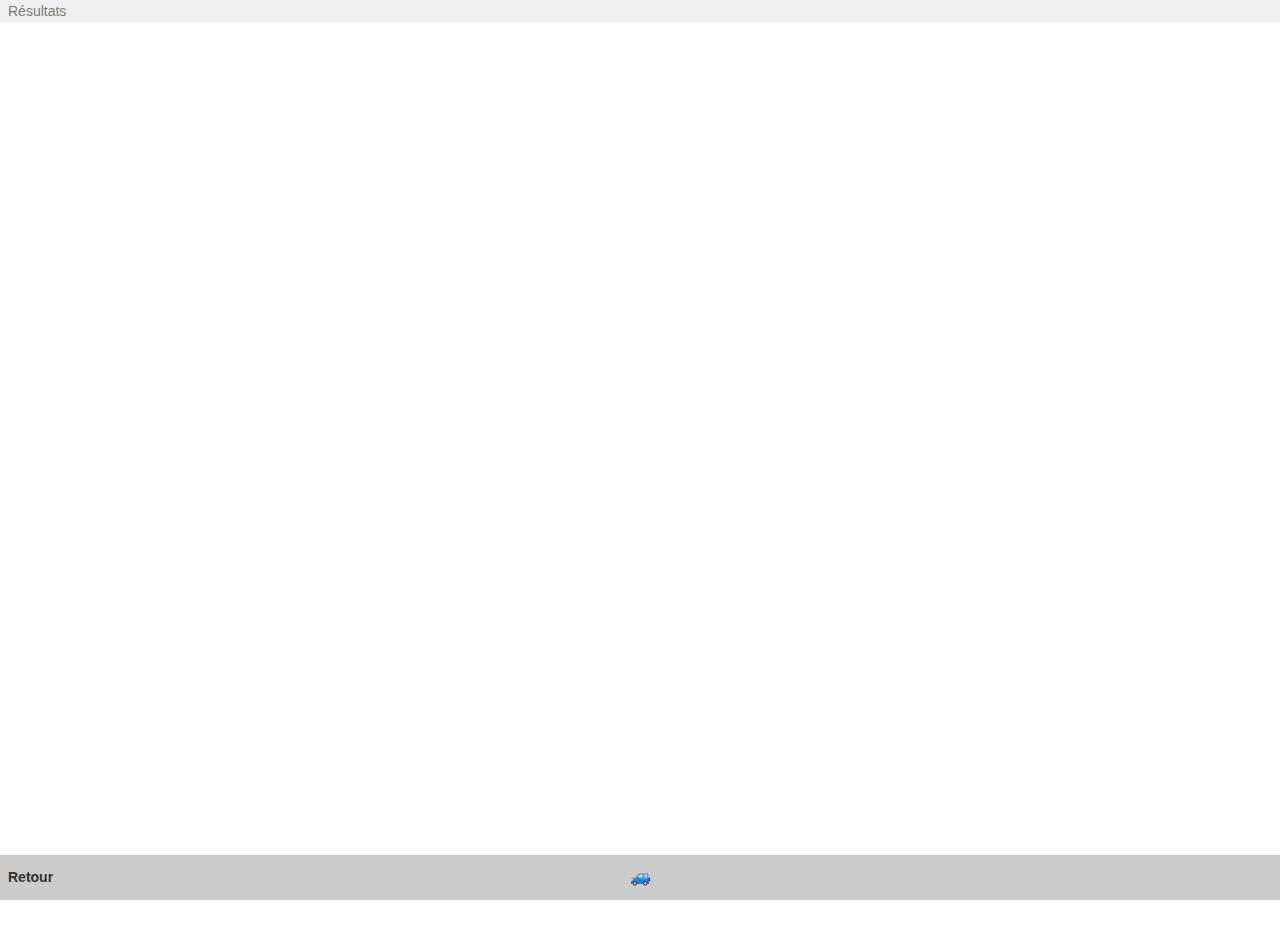
<file: views/results.html>
<!DOCTYPE html>
<html lang="en">
<head>
    <meta charset="UTF-8">
    <meta name="viewport" content="width=device-width, initial-scale=1.0">
    <meta http-equiv="X-UA-Compatible" content="ie=edge">
    <link rel="stylesheet" href="../style/main.css">
    <title>Résultats</title>
</head>
<body>
    <div class="separator">
        <h4>Résultats</h4>
    </div>
    <ul class="main" id="resultList"></ul>

    <footer>
        <ul>
            <li id="skLeft" data-type="view" data-link="search.html">Retour</li>
            <li id="skCenter" data-type="view" data-link="" class="skIcon">&#128665;</li>
            <li id="skRight"data-type="view" data-link=""></li>
        </ul>
    </footer>

    <script src="../lib/softkeys.js"></script>
    <script src="../lib/nav.js"></script>
    <script src="../controllers/results.js"></script>
</body>
</html>
</file>
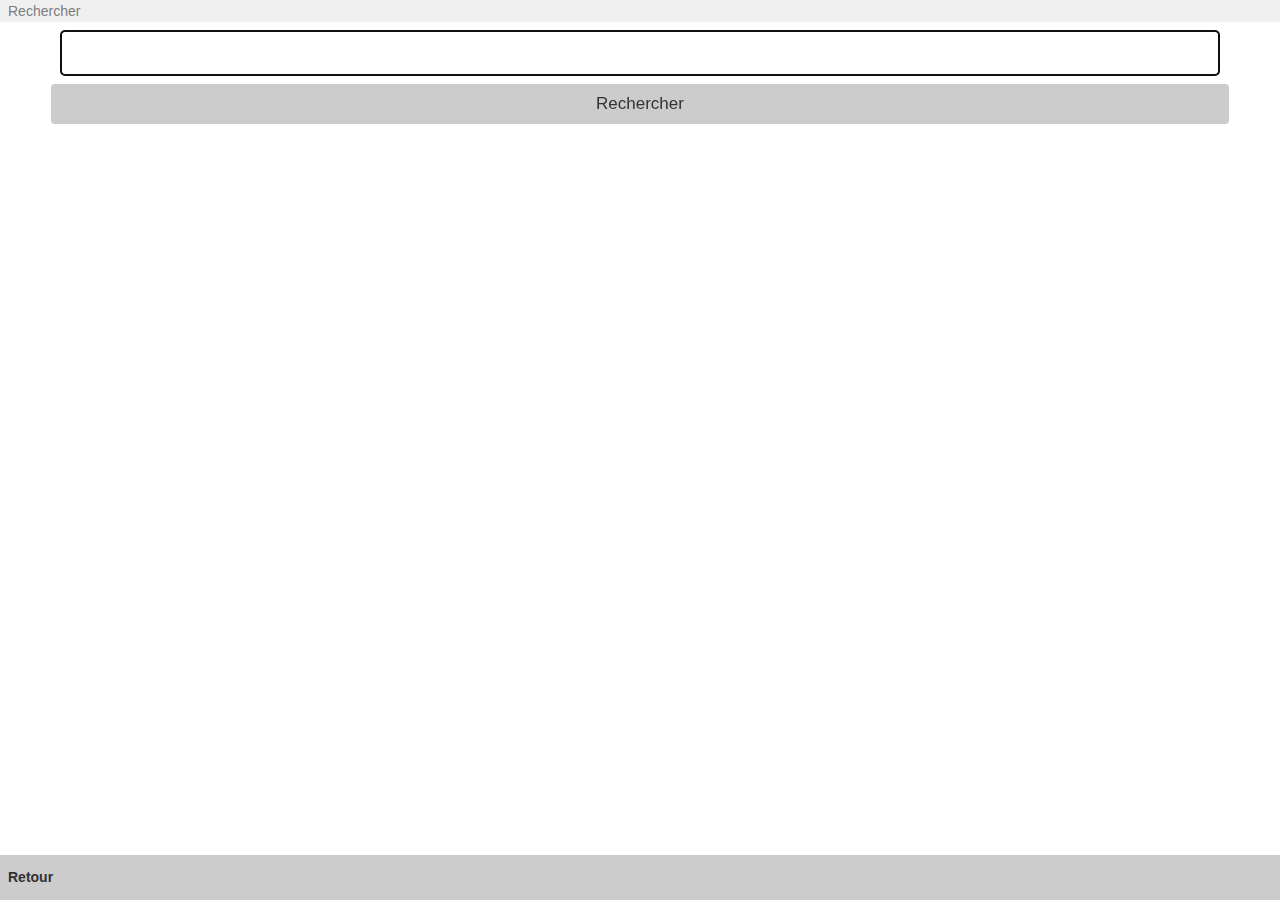
<file: views/search.html>
<!DOCTYPE html>
<html lang="en">
<head>
    <meta charset="UTF-8">
    <meta name="viewport" content="width=device-width, initial-scale=1.0">
    <meta http-equiv="X-UA-Compatible" content="ie=edge">
    <link rel="stylesheet" href="../style/main.css">
    <title>Search</title>
</head>
<body>
    <div class="separator">
        <h4>Rechercher</h4>
    </div>

    <input class="items" tabindex="0" type="text" name="search" id="search">
    <button class="items" tabindex="1" id="startSearch">Rechercher</button>

    <footer>
        <ul>
            <li id="skLeft" data-type="view" data-link="index.html">Retour</li>
            <li id="skCenter" data-type="view" data-link="results.html">Select</li>
            <li id="skRight"data-type="view" data-link=""></li>
        </ul>
    </footer>

    <script src="../lib/softkeys.js"></script>
    <script src="../lib/nav.js"></script>
    <script src="../controllers/search.js"></script>
</body>
</html>
</file>
<file: style/main.css>
:root{
    --main-color : #086a87;
    --header-color:#07627d;
    --second-color:#cccccc;
    --header-height: 2.8rem;
    --footer-height: 2.8rem;
    --separator-height: 1.4rem;
    --text-main-color: #323232;
    --text-second-color: #fff;
}

body, p, h1, h2, h3, h4, ul, li{
    margin:0;
    padding:0;
    border:0;
    font-family: 'Open Sans', sans-serif;
}

header{
    height: var(--header-height);
    width: 100vw;
    background-color: var(--header-color)
}

footer{
    height:var(--footer-height);
    width:100vw;
    background:var(--second-color);
    position: fixed;
    bottom:0;
}

footer ul{
    display:flex;
    justify-content: space-between;
}

footer ul li{
    list-style: none;
    line-height: var(--footer-height);
    color: var(--text-main-color);
    font-weight:600;
    font-size: 14px;
    width: 7.2rem;
}

footer ul li:first-child{
    text-align: left;
    margin-left:.5rem

}

footer ul li:nth-child(2){
    text-align: center;
    text-transform: capitalize; 
    font-size: 17px;
    font-weight: 800;
    width: 7.6rem;
    margin:0 .5rem
}

footer ul li:last-child{
    text-align: right;
    margin-right: .5rem;
}

.skIcon{
    font-size: 25px;
}

.separator{
    width: 100vw;
    height: 1.4rem;
    background: #f0f0f0;
    line-height: 1.4rem;
    color: #7c7c7c;
}

.separator h4{
    font-size: 14px;
    font-weight: 400;
    margin-left: .5rem;
}

button{
    display:block;
    width:92vw;
    margin: .5rem auto;
    height: 2.5rem;
    background: var(--second-color);    margin: auto;
    color: var(--text-main-color);
    font-size: 17px;
    font-weight: 400;
    border: none;
    border-radius: 4px;
}

button:focus{
    background: var(--main-color);
    color: var(--second-color);
    transition: all .1s;
}

input[type="text"]{
    display:block;
    width:90vw;
    height: 2.5rem;
    border: 1px solid var(--second-color);
    border-radius: 4px;
    margin: .5rem auto;
}

input[type="text"]:focus{
    border: 2px solid var(--main-color);
    transition: all .1s;
}

.map{
    width: 100vw;
    height: calc(100vh - var(--footer-height));
}

ul.main{
    height:calc(100vh - var(--footer-height) - var(--separator-height));
    padding-bottom: 5.5rem;
}

ul.main li{
    width: 100vw;
    height: 3rem;
    padding: .5rem;
}

ul.main li:focus{
    background-color: var(--main-color);
    transition: all .1s
}

ul.main li:focus .primary{
    color: var(--text-second-color);
    transition: all .1s
}

ul.main li .primary{
    color:var(--text-main-color);
    font-size: 17px;
    font-weight: 400;
}

ul.main li .secoundary{
    color:var(--second-color);
    font-size: 14px;
    font-weight: 400;
}
</file>
